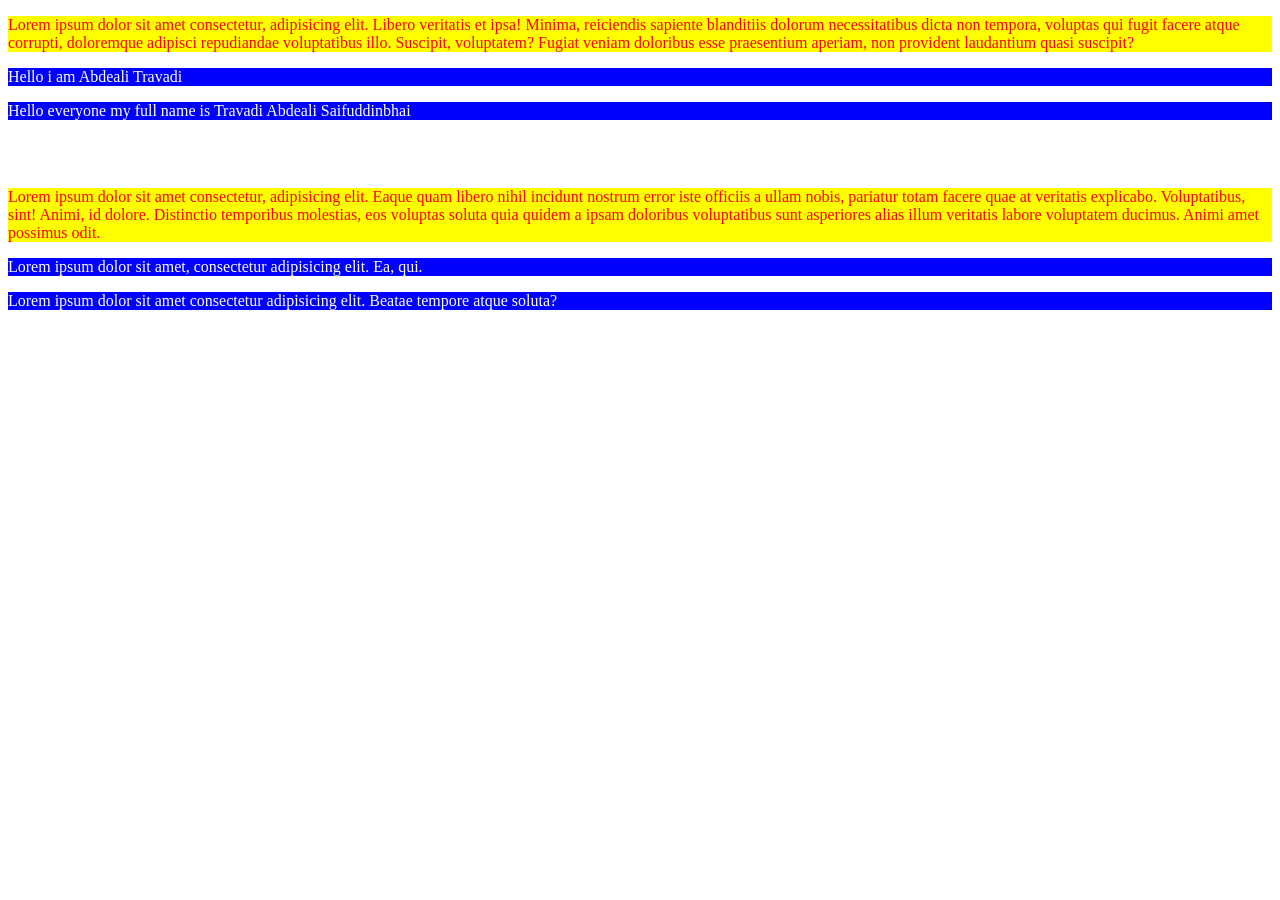
<file: Exercise-2/index.html>
<!DOCTYPE html>
<html lang="en">
<head>
    <meta charset="UTF-8">
    <meta name="viewport" content="width=device-width, initial-scale=1.0">
    <title>Exercise-2</title>
    <style>
        div :first-child{
            color: red;
            background-color: yellow;
        }

        p {
            color: white;
            background-color: blue;
        }
    </style>
</head>
<body>
    <div>
        <p>Lorem ipsum dolor sit amet consectetur, adipisicing elit. Libero veritatis et ipsa! Minima, reiciendis sapiente blanditiis dolorum necessitatibus dicta non tempora, voluptas qui fugit facere atque corrupti, doloremque adipisci repudiandae voluptatibus illo. Suscipit, voluptatem? Fugiat veniam doloribus esse praesentium aperiam, non provident laudantium quasi suscipit?</p>

        <p>Hello i am Abdeali Travadi</p>

        <p>Hello everyone my full name is Travadi Abdeali Saifuddinbhai</p>

    </div>

    <br></br>

    <div>
        <p>Lorem ipsum dolor sit amet consectetur, adipisicing elit. Eaque quam libero nihil incidunt nostrum error iste officiis a ullam nobis, pariatur totam facere quae at veritatis explicabo. Voluptatibus, sint! Animi, id dolore. Distinctio temporibus molestias, eos voluptas soluta quia quidem a ipsam doloribus voluptatibus sunt asperiores alias illum veritatis labore voluptatem ducimus. Animi amet possimus odit.</p>
    </div>

    <p>Lorem ipsum dolor sit amet, consectetur adipisicing elit. Ea, qui.</p>

    <p>Lorem ipsum dolor sit amet consectetur adipisicing elit. Beatae tempore atque soluta?</p>
</body>
</html>
</file>
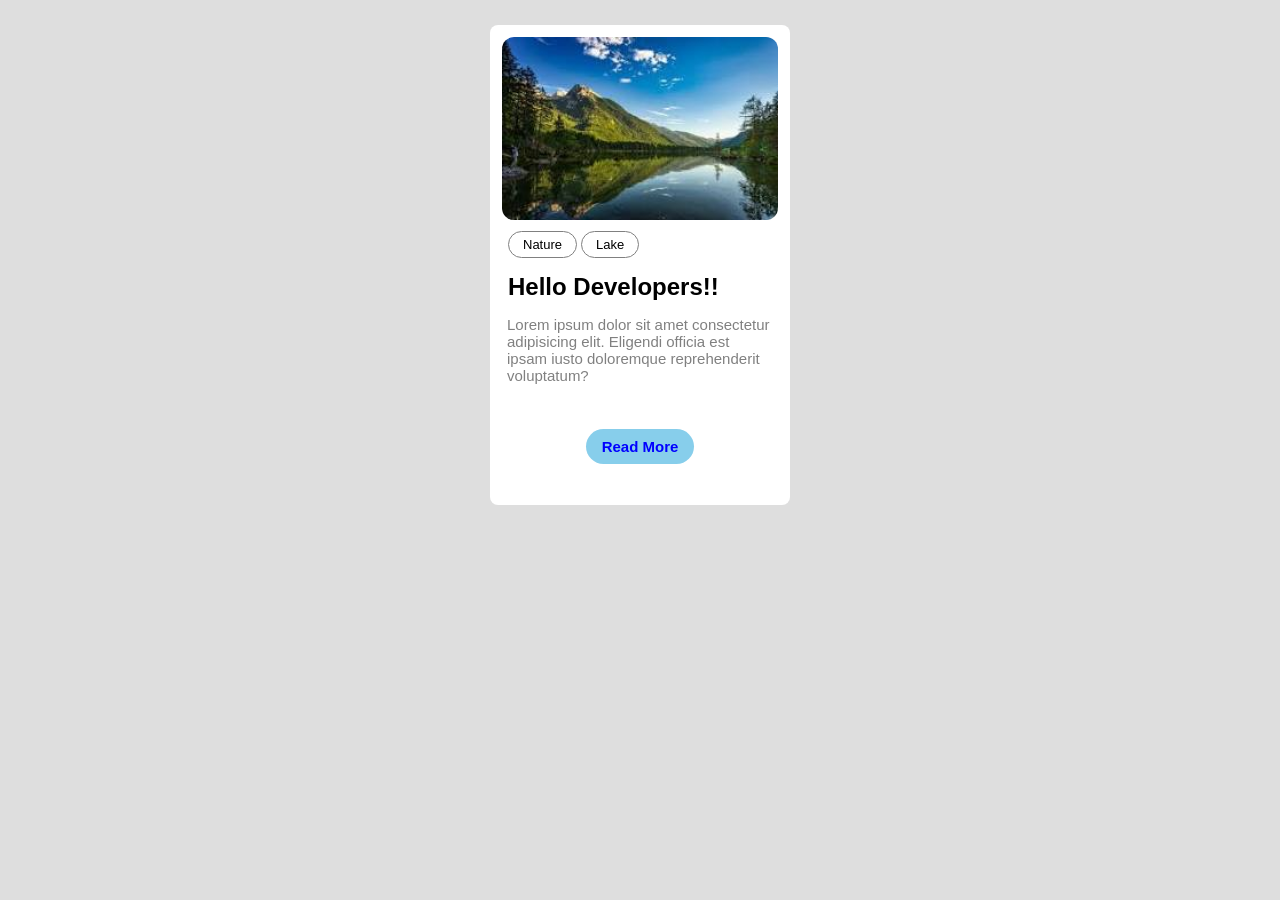
<file: Exercise-3(1)/index.html>
<!DOCTYPE html>
<html lang="en">

<head>
    <meta charset="UTF-8">
    <meta name="viewport" content="width=device-width, initial-scale=1.0">
    <title>Story Card</title>
    <link rel="stylesheet" href="style.css">
</head>

<body>
    <div>
        <div class="card">
            <div class="image">
                <img src="nature.jpg" alt="Nature" width="276">
            </div>
            <div class="capsule">
                <span>Nature</span>
                <span>Lake</span>
            </div>
            <div class="heading">
                <h2>Hello Developers!!</h2>
            </div>
            <p>Lorem ipsum dolor sit amet consectetur adipisicing elit. Eligendi officia est ipsam iusto doloremque reprehenderit voluptatum?</p> 
            <div class="btn">
                Read More
            </div>      
        </div>
    </div>
</body>

</html>
</file>
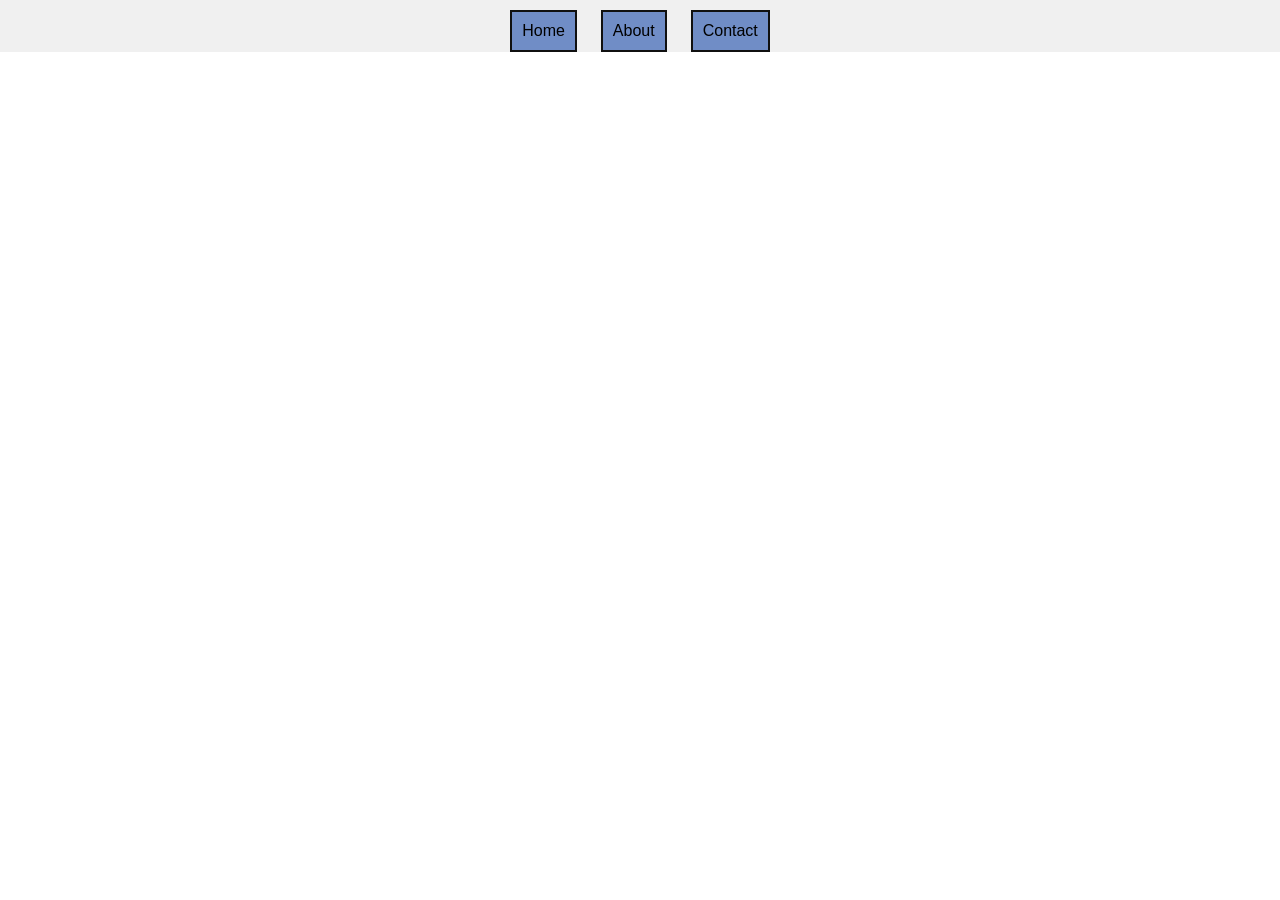
<file: Exercise-4/index.html>
<!DOCTYPE html>
<html lang="en">

<head>
    <meta charset="UTF-8">
    <meta name="viewport" content="width=device-width, initial-scale=1.0">
    <title>Exercise-4</title>
    <style>
        :root {
            --color: #101010;
            --seccolor: #f0f0f0;
            --pcolor: #708dc6;
            --font: 'Arial', sans-serif;
        }

        * {
            margin: 0;
            padding: 0;
            box-sizing: border-box;
        }

        .navbar ul li {
            display: inline-block;
            padding: 10px;
            margin: 10px 10px 0px 10px;
            border: var(--color) 2px solid;
            background-color: var(--pcolor);
            font-family: var(--font);
        }

        .navbar {
            display: flex;
            justify-content: center;
            background-color: var(--seccolor);
        }
    </style>
</head>

<body>
    <header>
        <nav class="navbar">
            <ul>
                <li>Home</li>
                <li>About</li>
                <li>Contact</li>
            </ul>
        </nav>
    </header>
</body>

</html>
</file>
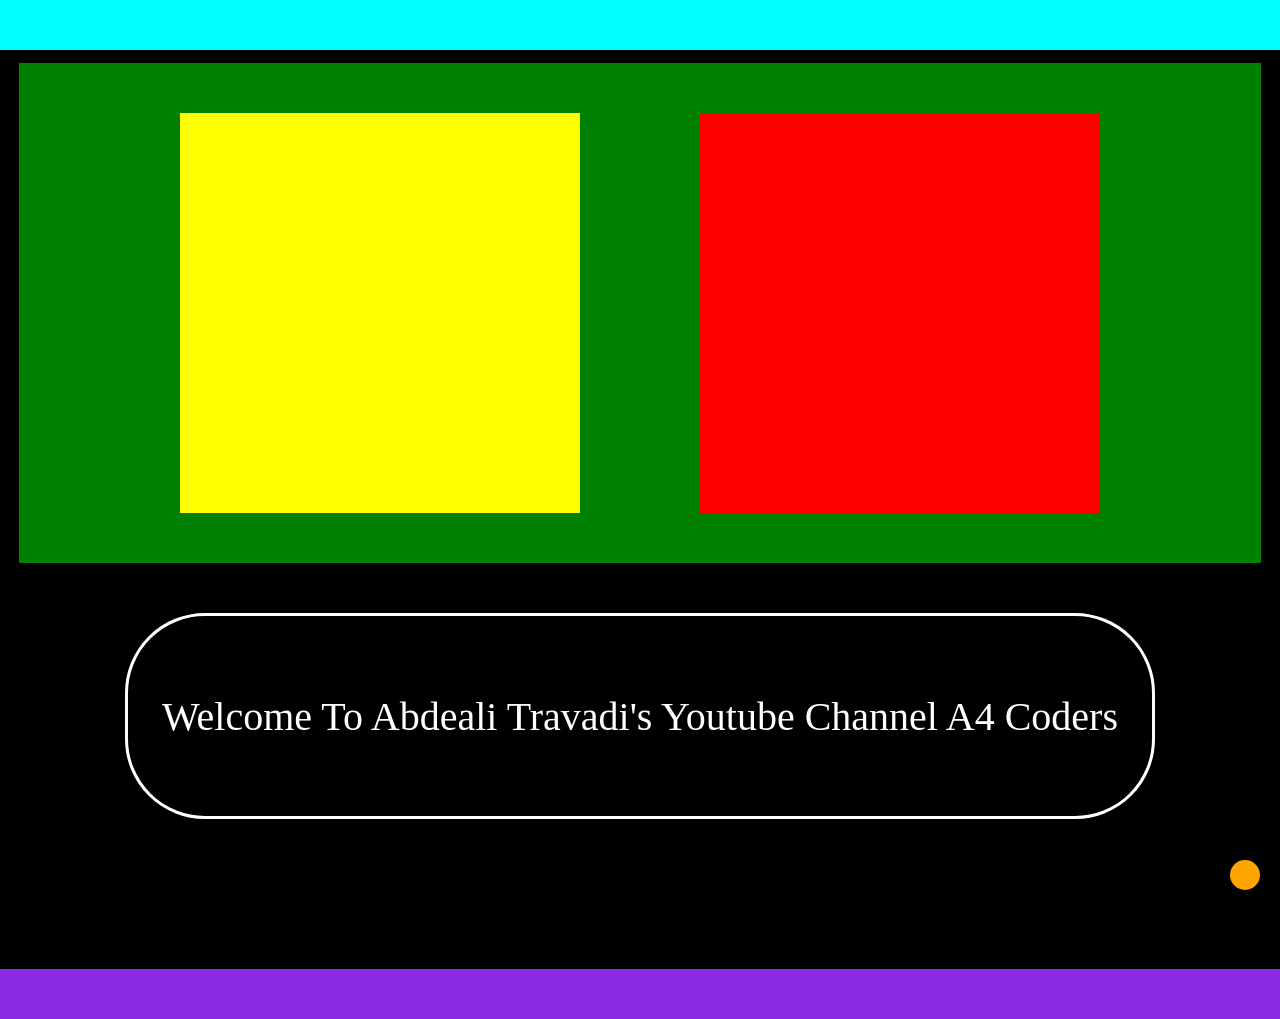
<file: Exercise-5(1)/index.html>
<!DOCTYPE html>
<html lang="en">

<head>
    <meta charset="UTF-8">
    <meta name="viewport" content="width=device-width, initial-scale=1.0">
    <title>CSS Layout</title>
    <style>
        * {
            margin: 0;
            padding: 0;
        }

        body {
            background-color: black;
        }

        header{
            position: sticky;
            top: 0;
        }
        nav {
            height: 50px;
            width: 100vw;
            background-color: aqua;
        }

        main {
            display: flex;
            align-items: center;
            justify-content: center;
            flex-direction: column;
        }

        .rectangle {
            display: flex;
            align-items: center;
            justify-content: center;
            gap: 120px;
            background-color: green;
            height: 500px;
            width: 97vw;
            margin-top: 13px;
        }

        .box1 {
            height: 400px;
            width: 400px;
            background-color: yellow;
        }

        .box2 {
            height: 400px;
            width: 400px;
            background-color: red;
        }

        .card {
            margin-top: 50px;
            display: flex;
            align-items: center;
            justify-content: center;
            height: 200px;
            width: 80vw;
            border: 3px solid white;
            border-radius: 80px;
            font-size: 40px;
            color: white;
        }

        .footer {
            height: 50px;
            width: 100vw;
            background-color: blueviolet;
            margin-top: 150px;
        }

        .ball {
            height: 30px;
            width: 30px;
            background-color: orange;
            position: fixed;
            right: 20px;
            bottom: 10px;
            border-radius: 40px;
        }
    </style>
</head>

<body>
    <header>
        <nav></nav>
    </header>
    <main>
        <div class="rectangle">
            <div class="box1"></div>
            <div class="box2"></div>
        </div>

        <div class="ball"></div>
        <div class="card">
            <p>Welcome To Abdeali Travadi's Youtube Channel A4 Coders</p>
        </div>
        <div class="footer"></div>

    </main>

</body>

</html>
</file>
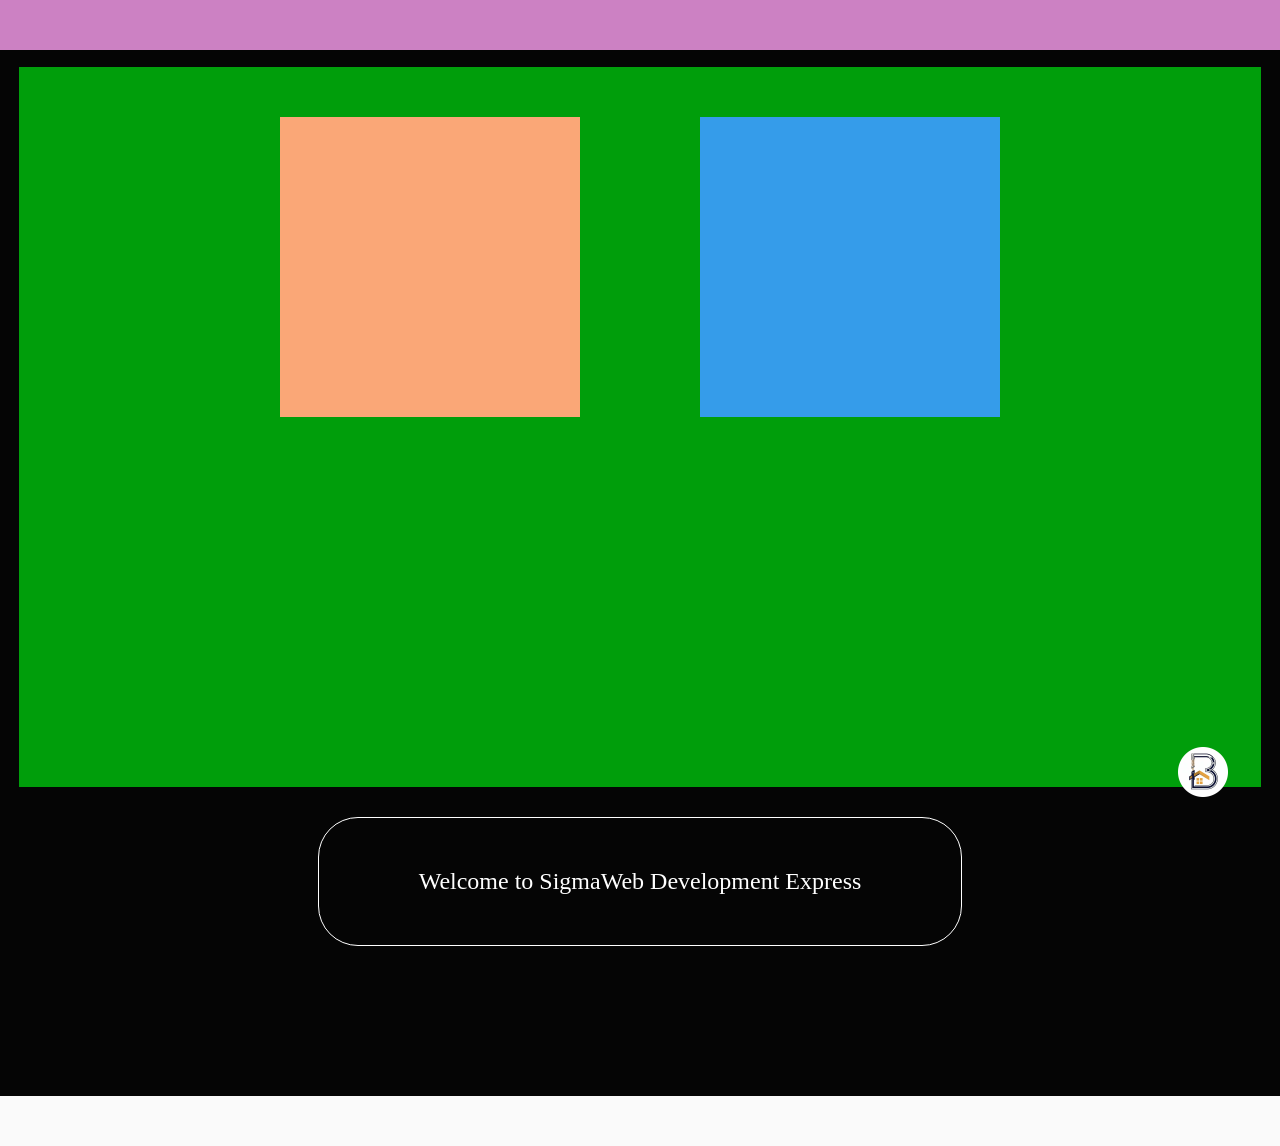
<file: Exercise-5/index.html>
<!DOCTYPE html>
<html lang="en">

<head>
    <meta charset="UTF-8">
    <meta name="viewport" content="width=device-width, initial-scale=1.0">

    <title>Exercise-5</title>
    <link rel="stylesheet" href="style.css">
</head>

<body>

    <header>
        <nav></nav>
    </header>

    <main>

        <div class="content">

            <div class="rectangle">

                <div class="square1"></div>

                <div class="square2"></div>

                <div class="logo">
                    <img src="logo2.webp" width="50"></img>
                </div>

            </div>

        </div>

        <div class="textcontent">
            <p>Welcome to SigmaWeb Development Express</p>
        </div>

        <div class="footer">

        </div>

    </main>

</body>

</html>
</file>
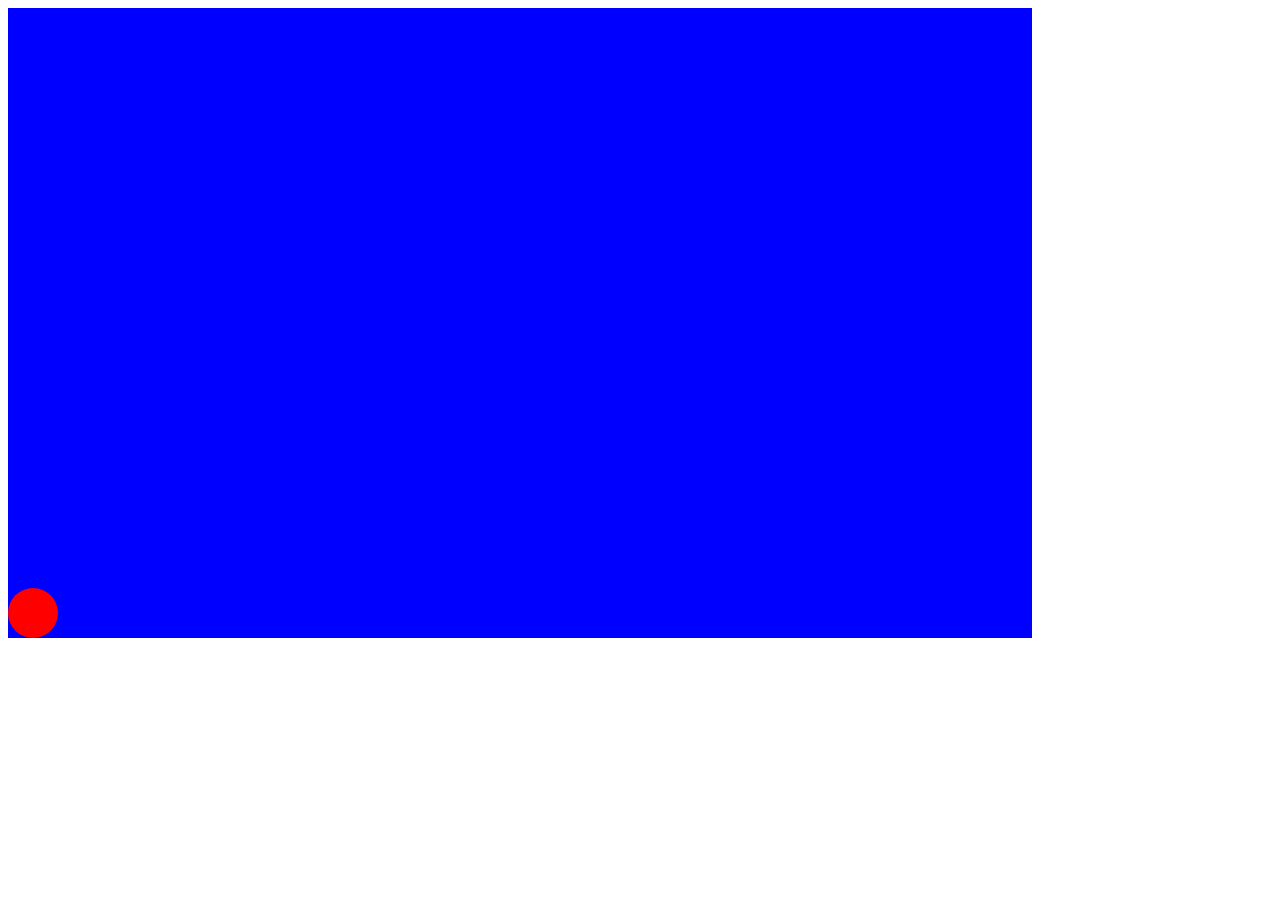
<file: Exercise-8/index.html>
<!DOCTYPE html>
<html lang="en">

<head>
    <meta charset="UTF-8">
    <meta name="viewport" content="width=device-width, initial-scale=1.0">
    <title>Exercise-8</title>
    <style>
        .container {
            background-color: blue;
            height: 70vh;
            width: 80vw;
            position: relative;
        }

        .box {
            background-color: red;
            height: 50px;
            width: 50px;
            position: absolute;
            bottom: 0;
            border-radius: 50%;
            animation: animateX 10s linear infinite, 
                        animateY 1s ease-out infinite alternate;
        }

        @keyframes animateX{
            from{
                left: 0;
            }
            to{
                left: 100%;
            }
        }

        @keyframes animateY{
            from{
                bottom: 0;
            }
            to{
                bottom: 80%;
            }
        }

    </style>
</head>

<body>
    <div class="container">
        <div class="box"></div>
    </div>
</body>

</html>
</file>
<file: Exercise-3(1)/style.css>
body {
  background-color: rgb(222, 222, 222);
}

* {
  margin: 0;
  padding: 0;
}

.card {
  height: 480px;
  width: 300px;
  background-color: white;
  margin: auto;
  border-radius: 8px;
  margin-top: 25px;
}

.image {
  display: flex;
  padding-top: 12px;
  justify-content: center;
}

img {
  border-radius: 12px;
}

.capsule{
    margin-top: 15px;
    margin-left: 18px;
}

.capsule span{
    border: 1px solid gray;
    border-radius: 20px;
    padding: 5px 14px;
    font-size: 13px;
    font-family: 'Segoe UI', Tahoma, Geneva, Verdana, sans-serif;
}

.heading{
    margin-top: 20px;
    margin-left: 18px;
    font-family: 'Segoe UI', Tahoma, Geneva, Verdana, sans-serif;
}

p {
  color: gray;
  font-family:
    "Lucida Sans", "Lucida Sans Regular", "Lucida Grande",
    "Lucida Sans Unicode", Geneva, Verdana, sans-serif;
  font-size: 15px;
  margin: 15px 17px;
  font-weight: lighter;
}


.btn{
    margin: auto;
    margin-top: 45px;
    border-radius: 20px;
    background-color: skyblue;
    color: blue;
    width: 90px;
    display: flex;
    justify-content: center;
    align-items: center;
    padding: 9px;
    font-size: 15px;
    font-family: 'Segoe UI', Tahoma, Geneva, Verdana, sans-serif;
    font-weight: bold;
    cursor: pointer;
}
</file>
<file: Exercise-5/style.css>
* {
            box-sizing: border-box;
        }

        body {
            margin: 0;
            padding: 0;
        }

        header {
            height: 50px;
            width: 100%;
            background-color: #cc81c3;
        }

        main {
            min-height: calc(100vh - 50px);
            width: 100%;
            background-color: #050505;

            display: flex;
            flex-direction: column;
            align-items: center;
        }

        .content {
            margin-top: 17px;
            min-height: 80vh;
            width: 97%;
            background-color: #009e0b;
        }

        .rectangle {
            display: flex;
            gap: 120px;
            margin: 50px;
            justify-content: center;
            
        }

        .logo {
            position: fixed;
            top: 83%;
            left: 92%;
        }
        

        .square1,
        .square2 {
            height: 300px;
            width: 300px;
        }

        .square1 {
            background-color: #faa777;
        }

        .square2 {
            background-color: #359cea;
        }

        .textcontent {
            color: white;
            font-size: 24px;
        }

        .textcontent p {
            margin: 30px 0px 150px 0px;
            border: 1px solid white;
            border-radius: 40px;
            padding: 50px 100px;
        }

        .footer{
            height: 50px;
            width: 100%;
            background-color: #fafafa;
        }
</file>
